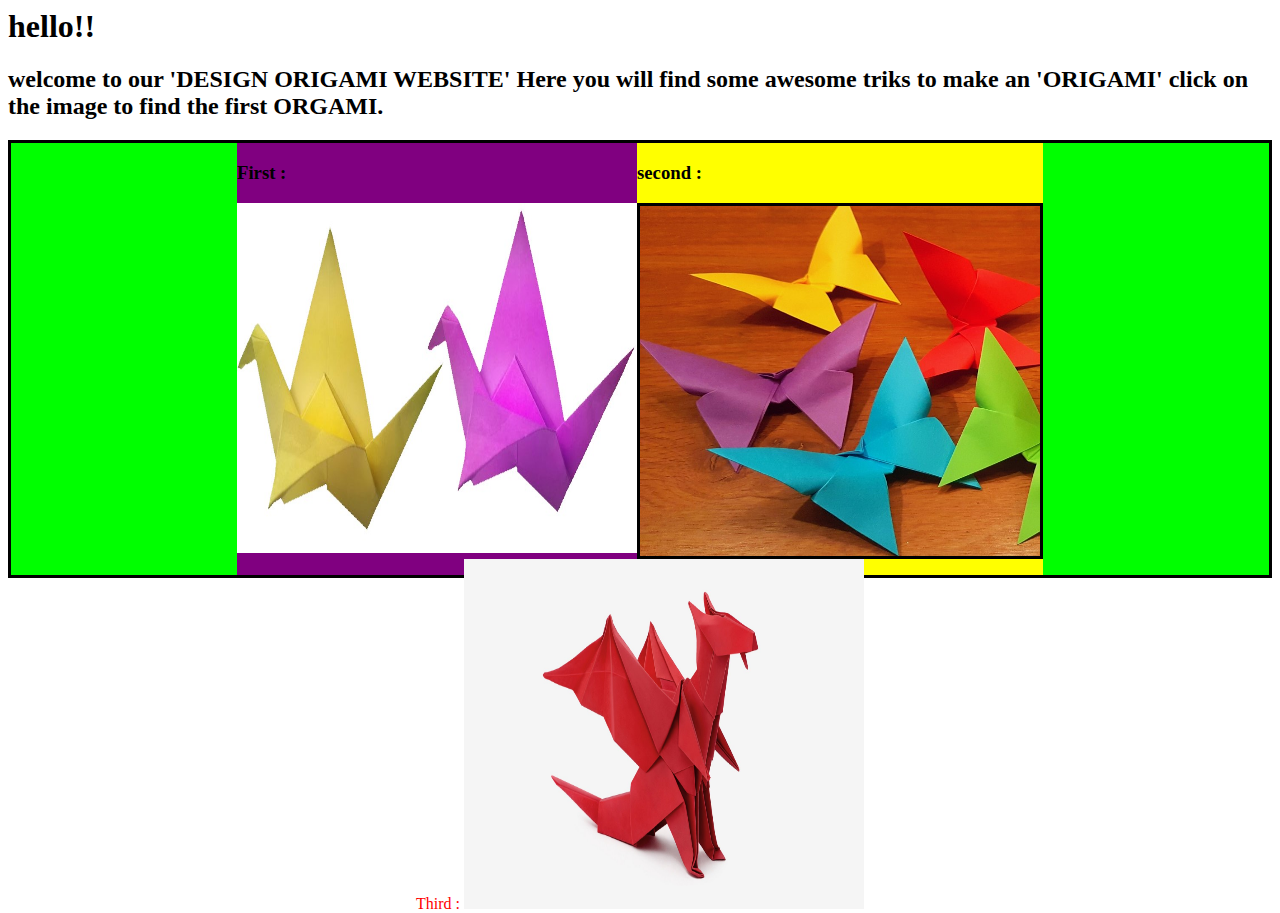
<file: index.html>
<html>
    <head>
        <title>
            DESIGN ORIGAMI WEBSITE - 1
         </title>
         <link rel = "stylesheet" type= "text/css" href = "style.css"/>
    </head>
    <body>
        

        <h1>
            hello!!
        </h1>
        <h2>
            welcome to our 'DESIGN ORIGAMI WEBSITE'
            Here you will find some awesome triks to make an 'ORIGAMI'
            click on the image to find the first ORGAMI.
        </h2>
        <div class = "parentDiv">
            <div class = "ab">
                <h3>
                    First :
                </h3>
                <p>
                    <a href = "first.html">
                        <Img src = "orgami1.jpg"width = 400 height = 350/>
                    </a>
                </p>
            </div>

            <div class = "bc">
                <h3>
                    second :
                </h3>
                <p>
                <a href = "second.html">
                    <div class = "borderDiv">
                        <Img src = "4.jpg" width = 400 height = 350/>
                    </div>
                </a>
                </p>
            </div>
            <div class = "cd">
                <h3>
                   
                </h3>
                <p>
                    Third :
                    <a href = "third.html">
                        <Img src = "9.jpg"width = 400 height = 350/>
                    </a>
                </p>
            </div>
        </div>

    </body>
</html>
</file>
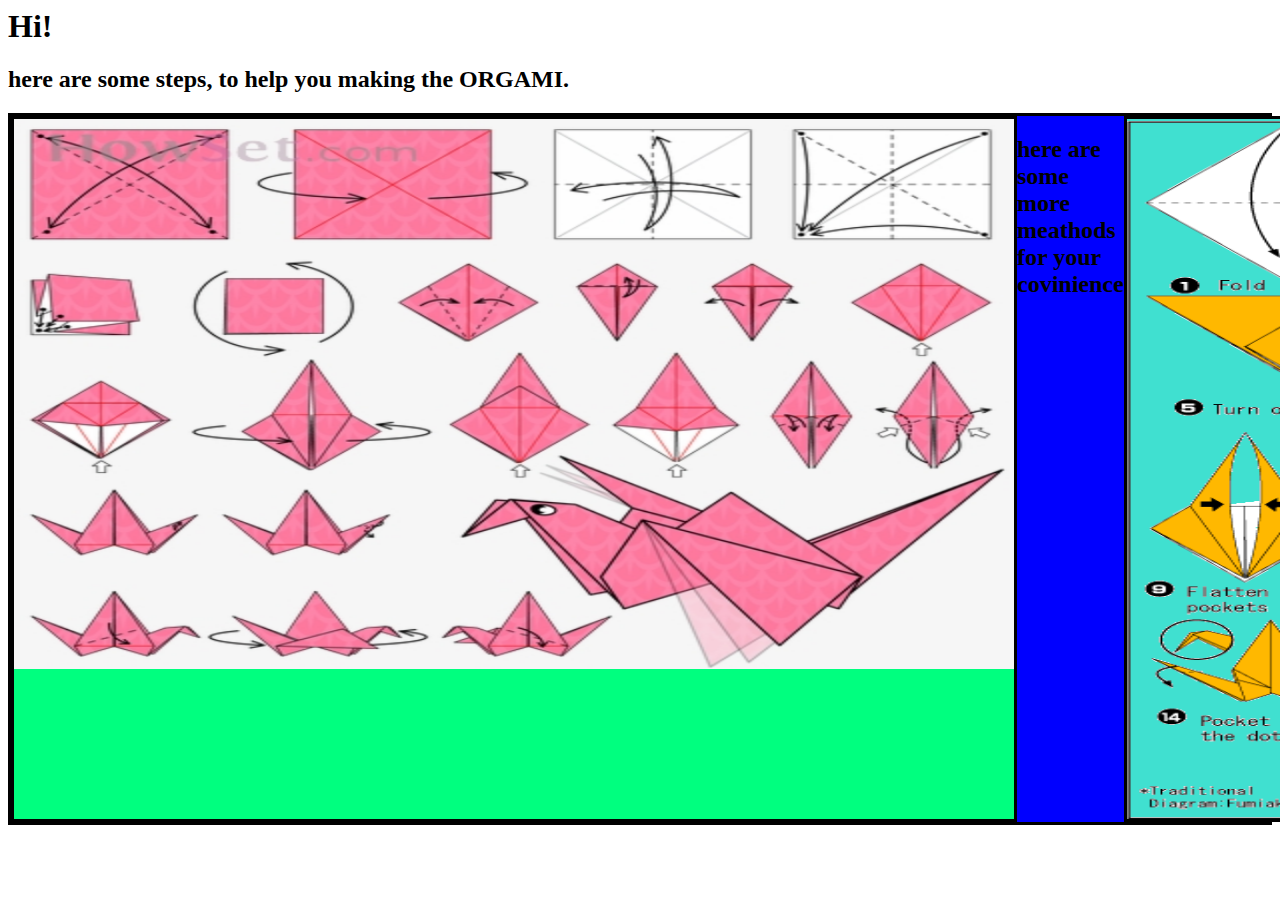
<file: first.html>
<html>
    <head>
        <title>First Trick</title>
        <style>
            div{
                border:solid;
                display : flex;
                flex-direction:inherit;
                flex-grow:2;
                flex-wrap:nowrap;
                justify-content: space-between;
                background-color:blue;
            }
            .one{
                border-color: black;
                background-color: springgreen;
            }
            .two{
                border-color: black;
                background-color:turquoise;
            }
            .three{
                border-color: black;
                background-color:violet;
            }
            .four{
                border-color: black;
                background-color:red;
            }
        </style>
    </head>
    <body>
       
        <h1>
            Hi!
        </h1>
        <h2>
            here are some steps, to help you making the ORGAMI.
        </h2>
        <div>
        <div class = "one">
        <Img src = "i.png"width = 1000 height = 550/>
        </div>
        
        <h2>here are some more meathods for your covinience</h2>

        <div class = "two">
        <Img src = "2.gif"width = 1000 height = 700/>
        </div>

        <div class = "three">
        <Img src = "3.gif"width = 1000 height = 700/>
        </div>

        <div class = "four">
        <Img src = "5.jpg"width = 1000 height = 700/>
        </div>
        
        <h2>        
            <a href = "index.html">Go Back Home</a>
        </h2>
    </div>
    </body>
</html>
</file>
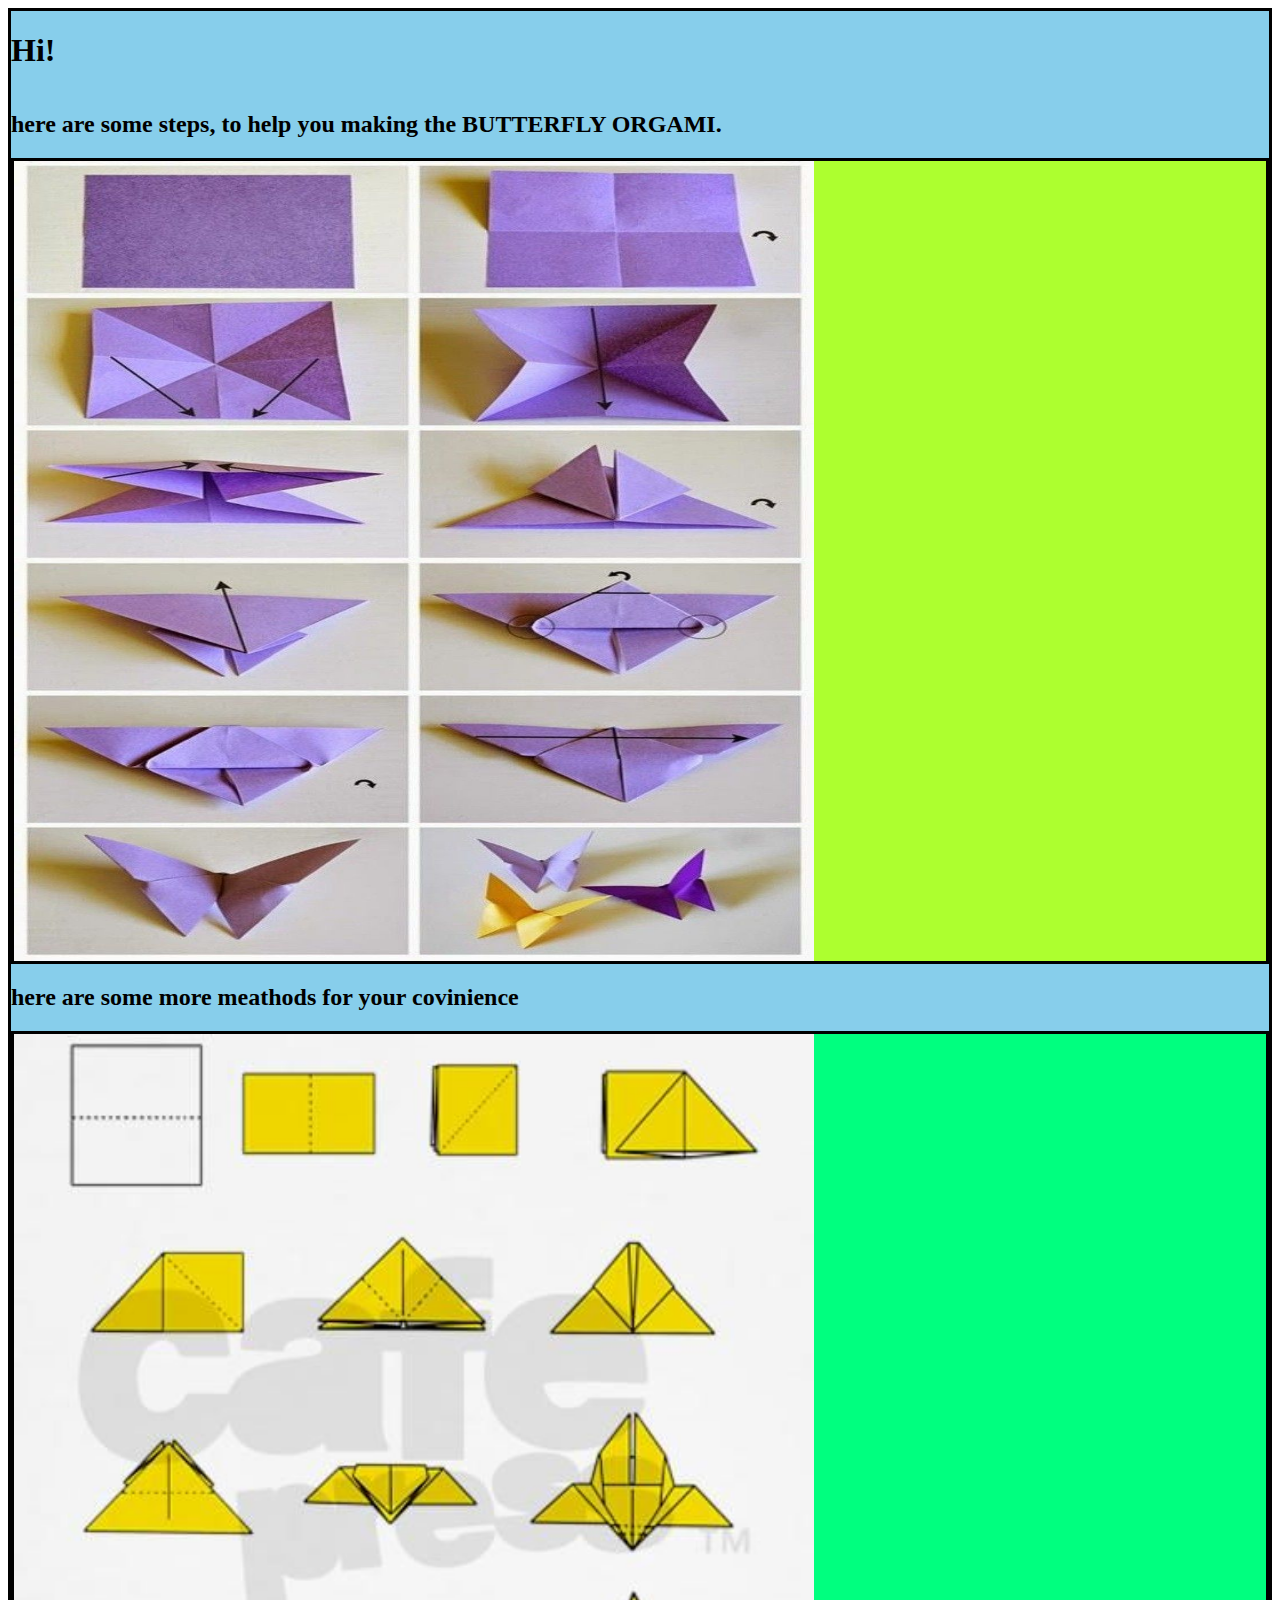
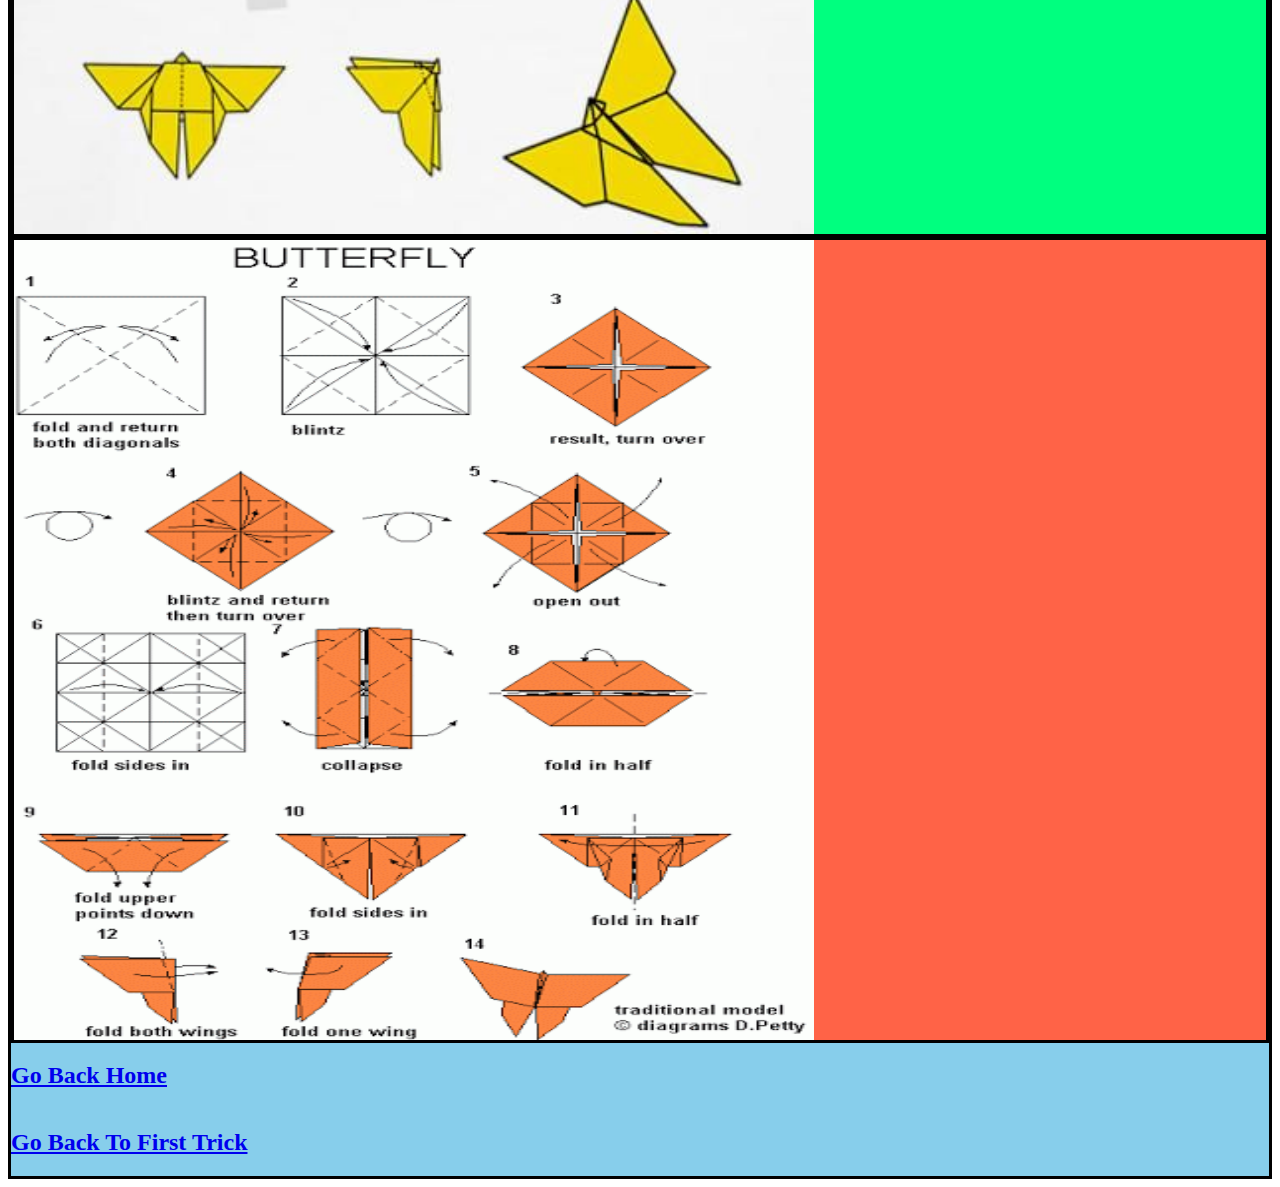
<file: second.html>
<html>
    <head>
        <title>Second Trick</title>
        <style>
            div {
               border:solid;
               background-color:skyblue;
               border:solid;
                display : flex;
                flex-direction: column;
                flex-grow:2;
                flex-wrap:nowrap;
                justify-content: space-between;
            }
            .first{
                background-color:greenyellow;
            }
            .second{
                background-color:springgreen;
            }
            .third{
                background-color:tomato;
            }

        </style>
        
    </head>
    <body>
        <div>
        <h1>
            Hi!
        </h1>
        <h2>
            here are some steps, to help you making the BUTTERFLY ORGAMI.
        </h2>
        <div class = "first">
            <Img src = "6.jpg"width = 800 height = 800/>
        </div>
    
        <h2>here are some more meathods for your covinience</h2>

        <div class = "second">
            <Img src = "7.jpg"width = 800 height = 800/>
        </div>
        <div class = "third">
            <Img src = "8.gif"width = 800 height = 800/>

        </div>
        <h2>        
            <a href = "index.html">Go Back Home</a>
        </h2>
        <h2>
            <a href = "first.html">Go Back To First Trick</a>
        </h2>
    </div>
       
    </body>
</html>
</file>
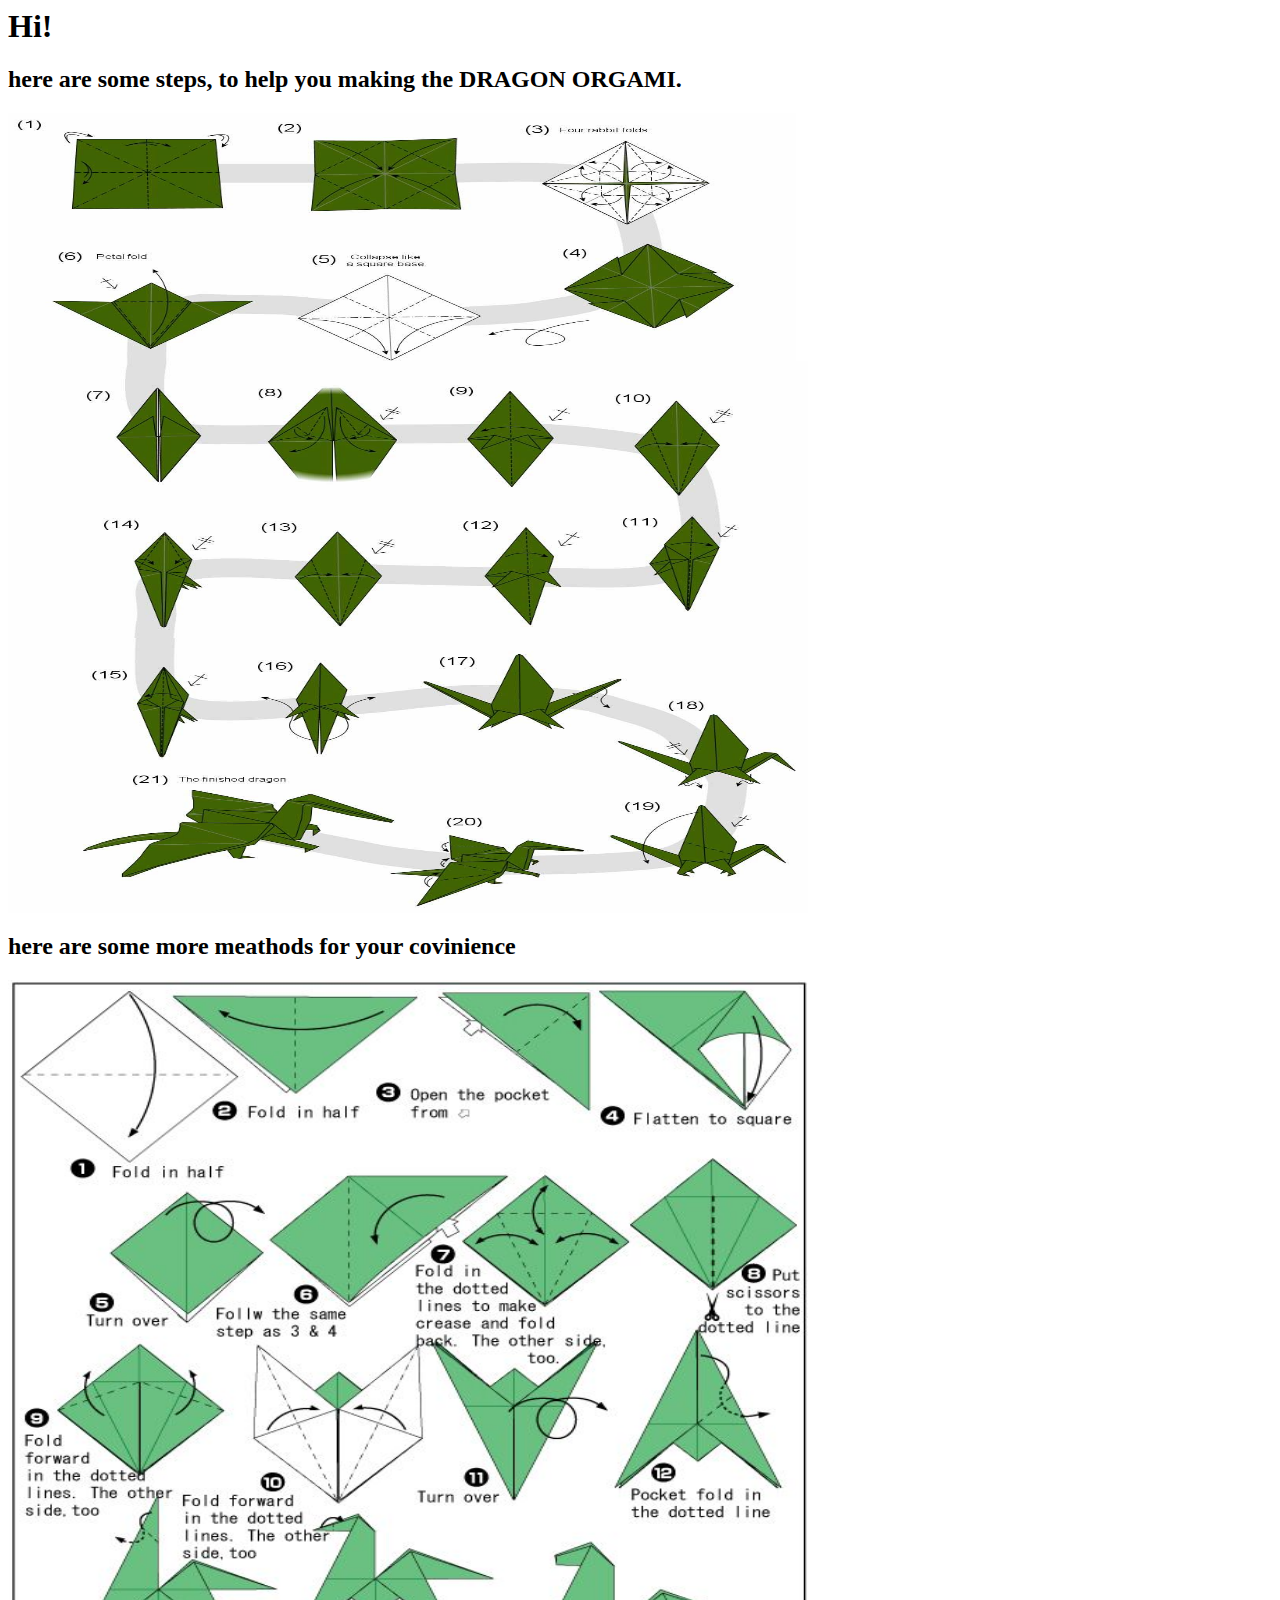
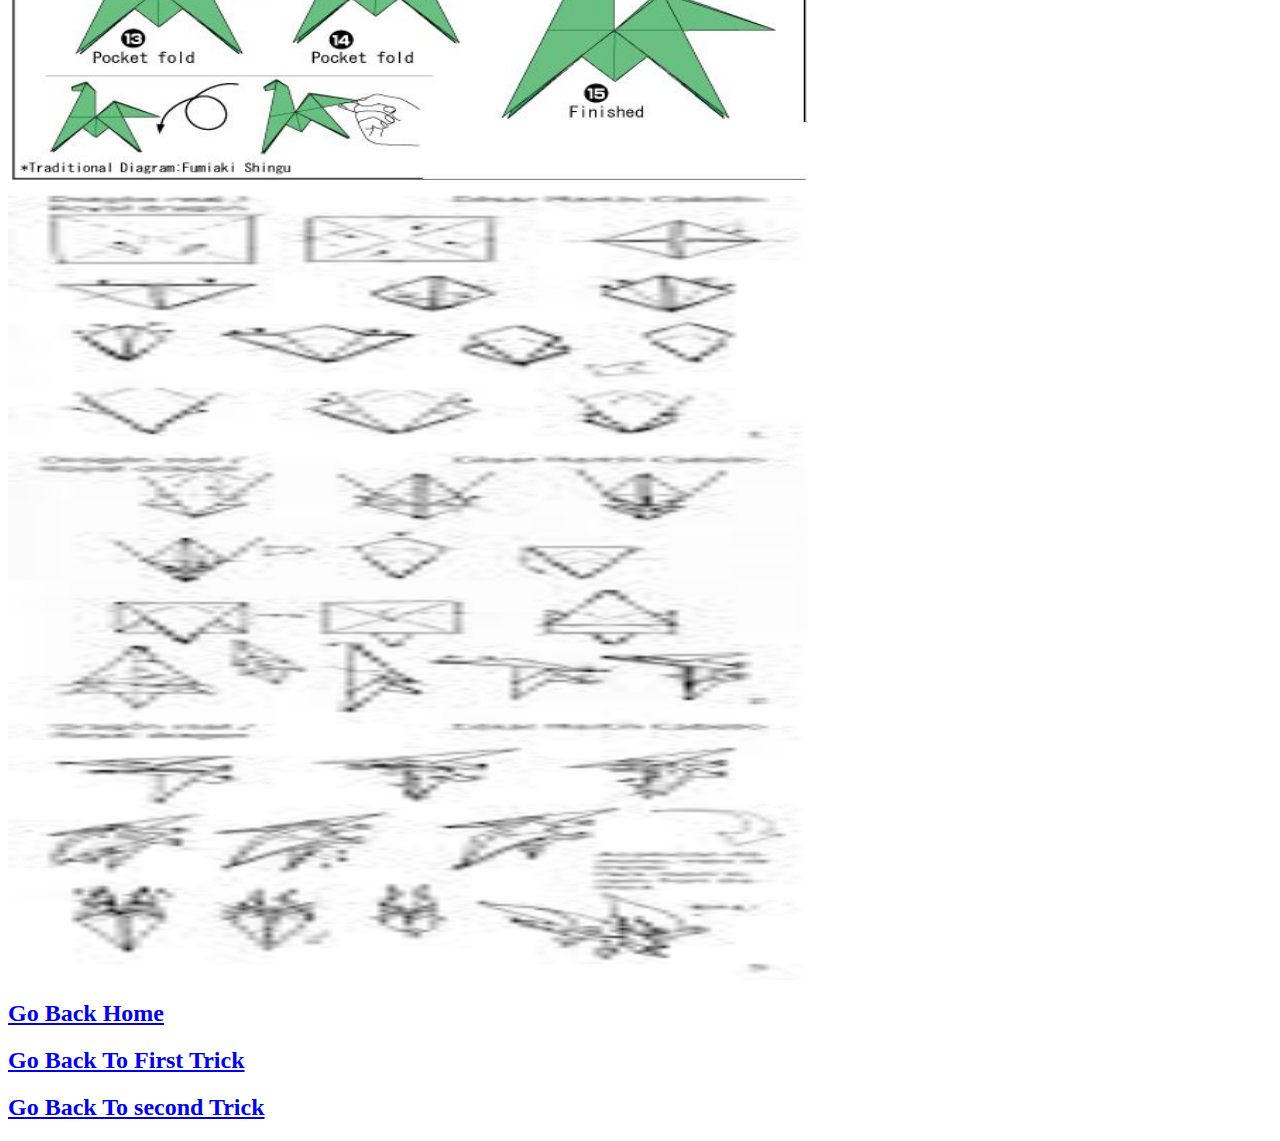
<file: third.html>
<html>
    <head>
        <title>Third Trick</title>
    </head>
    <body>
        <div>
        <h1>
            Hi!
        </h1>
        <h2>
            here are some steps, to help you making the DRAGON ORGAMI.
        </h2>

        <div class = "ri">
        <Img src = "10.jpg"width = 800 height = 800/>
        </div>

        <h2>here are some more meathods for your covinience</h2>

        <div class = "sh">
            <Img src = "11.jpg"width = 800 height = 800/>
        </div>

        <div class = "abh">
        <Img src = "12.jpg"width = 800 height = 800/>
        </div>
    
        <h2>        
            <a href = "index.html">Go Back Home</a>
        </h2>
        <h2>
            <a href = "first.html">Go Back To First Trick</a>
        </h2>
        <h2>
            <a href = "second.html">Go Back To second Trick</a>
        </h2>
        </div>
    </body>
</html>
</file>
<file: style.css>
.ab{
    background-color: #800080;
     }
.bc{
    background-color:#ffff00;
     }  
.cd{
    background-color: #ff6347;
     }
.parentDiv{
    border : solid;
    border-color: black;
    display : flex;
    flex-direction:row;
    justify-content:center;
    background-color: #00ff00;
    }

.borderDiv{
    border: solid;
    border-color: "red";
}
.cd p{
    color:red;
     position: absolute;
     top:80%;
     left:50%;
     transform:translate(-50%, -50%);
     opacity:7;
}
</file>
